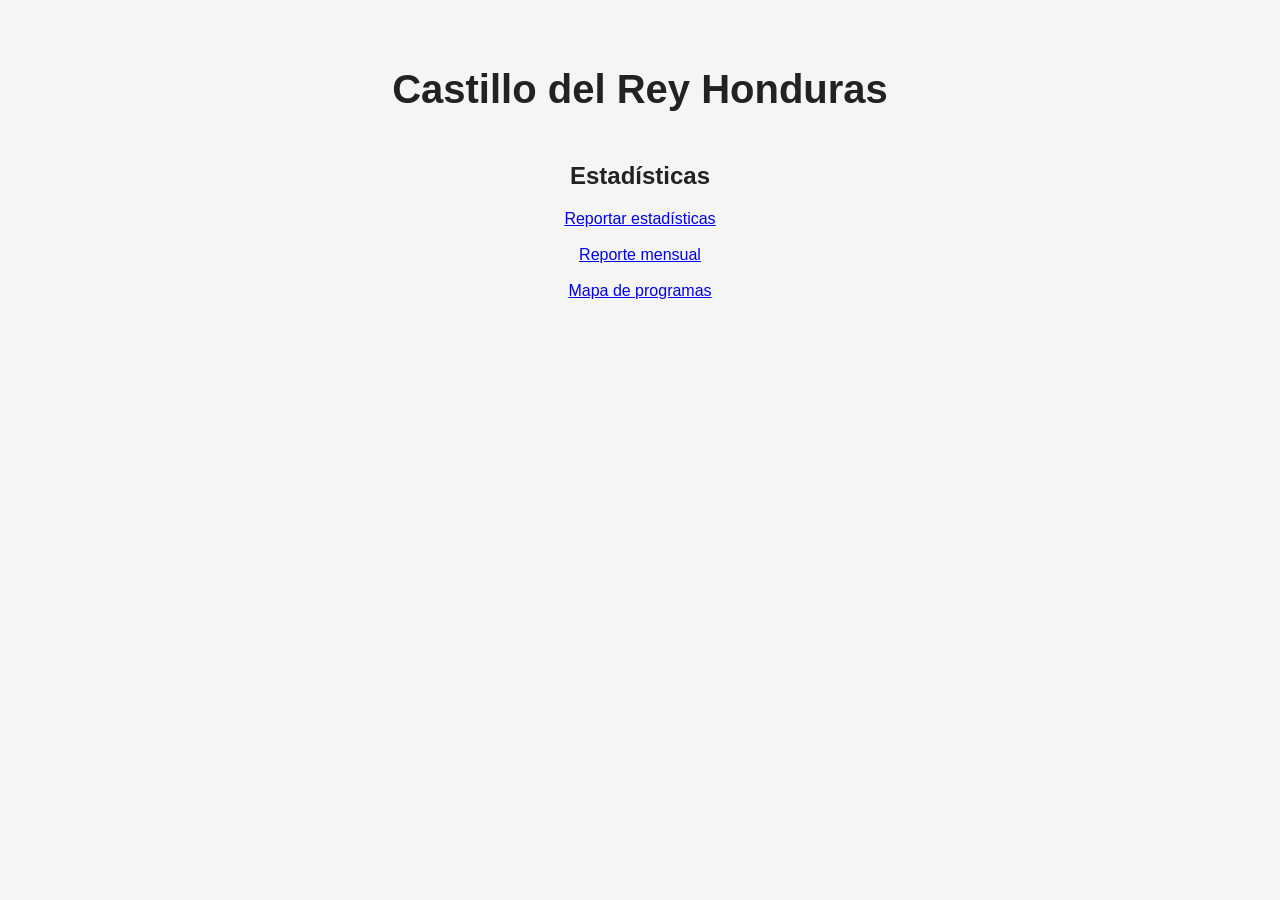
<file: index.html>
<!DOCTYPE html>

<html lang="es">
    
<head>

    <meta charset="UTF-8">

    <meta name="viewport"
          content="width=device-width, initial-scale=1.0">

    <title>Castillo del Rey Honduras</title>

    <link rel="stylesheet" href="style.css">

</head>

<body>

    <h1>
        Castillo del Rey Honduras
    </h1>

    <h2>
        Estadísticas
    </h2>

    <!-- Reportar estadísticas -->
    <a 
        href="https://beautiful-sfogliatella-df7257.netlify.app/reportar.html"
        target="_blank"
        class="boton">
        Reportar estadísticas
    </a>

    <br><br>

    <!-- Reporte mensual -->
    <a 
        href="https://forms.gle/ZvSpjcFV5zgpvdb8A"
        target="_blank"
        class="boton">
        Reporte mensual
    </a>

    <br><br>

    <a href="mapa.html">Mapa de programas</a>

    <br><br>

</body>

</html>
</file>
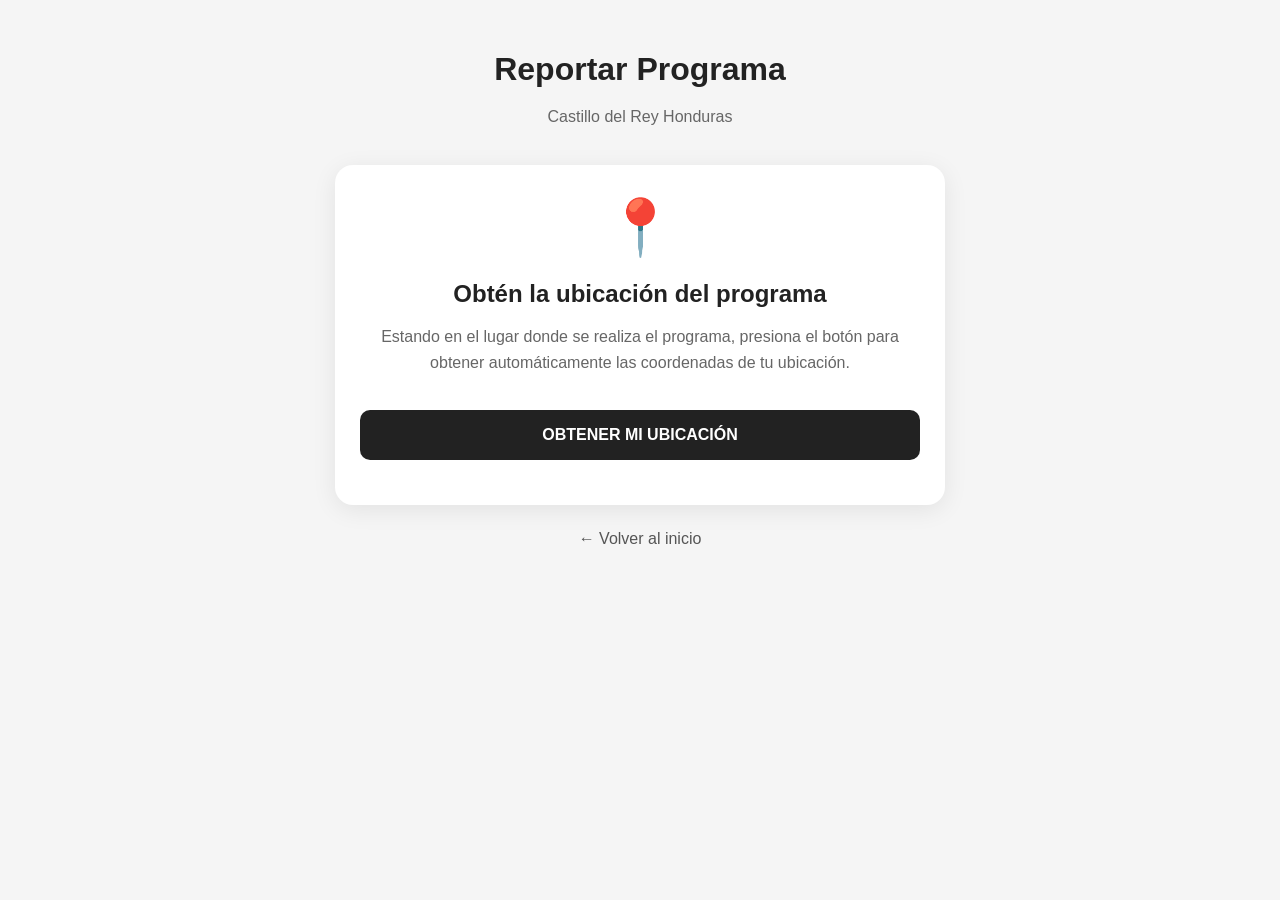
<file: Reportar.html>
<!DOCTYPE html>
<html lang="es">
<head>
    <meta charset="UTF-8">

    <meta name="viewport" content="width=device-width, initial-scale=1.0">

    <title>Reportar Programa | Castillo del Rey Honduras</title>

    <style>

        * {
            box-sizing: border-box;
        }

        body {
            margin: 0;
            font-family: Arial, Helvetica, sans-serif;
            background: #f5f5f5;
            color: #222;
        }

        .contenedor {
            width: 100%;
            max-width: 650px;
            margin: 0 auto;
            padding: 30px 20px 50px;
        }

        .encabezado {
            text-align: center;
            margin-bottom: 35px;
        }

        .encabezado h1 {
            font-size: 32px;
            margin-bottom: 10px;
        }

        .encabezado p {
            color: #666;
            line-height: 1.6;
        }

        .tarjeta {
            background: white;
            border-radius: 18px;
            padding: 30px 25px;
            box-shadow: 0 5px 25px rgba(0,0,0,0.08);
        }

        .icono {
            font-size: 55px;
            text-align: center;
            margin-bottom: 10px;
        }

        .titulo {
            text-align: center;
            font-size: 24px;
            margin-bottom: 10px;
        }

        .descripcion {
            text-align: center;
            color: #666;
            line-height: 1.6;
            margin-bottom: 25px;
        }

        button {
            width: 100%;
            border: none;
            border-radius: 10px;
            padding: 16px;
            font-size: 16px;
            font-weight: bold;
            cursor: pointer;
            margin-top: 10px;
        }

        #botonUbicacion {
            background: #222;
            color: white;
        }

        #botonCopiar {
            background: #e9e9e9;
            color: #222;
            display: none;
        }

        #botonFormulario {
            background: #222;
            color: white;
            display: none;
        }

        #botonUbicacion:disabled {
            opacity: 0.6;
            cursor: wait;
        }

        .resultado {
            display: none;
            margin-top: 25px;
            padding: 20px;
            border-radius: 12px;
            background: #f1f1f1;
            text-align: center;
        }

        .coordenadas {
            font-size: 18px;
            font-weight: bold;
            word-break: break-word;
            margin: 15px 0;
        }

        .estado {
            text-align: center;
            margin-top: 15px;
            color: #666;
            line-height: 1.5;
        }

        .error {
            color: #b00020;
        }

        .exito {
            color: #16803c;
        }

        .volver {
            display: block;
            text-align: center;
            margin-top: 25px;
            color: #555;
            text-decoration: none;
        }

        @media (max-width: 600px) {

            .contenedor {
                padding: 20px 15px 40px;
            }

            .encabezado h1 {
                font-size: 27px;
            }

            .tarjeta {
                padding: 25px 20px;
            }

        }

    </style>
</head>

<body>

    <main class="contenedor">

        <div class="encabezado">

            <h1>Reportar Programa</h1>

            <p>
                Castillo del Rey Honduras
            </p>

        </div>


        <div class="tarjeta">

            <div class="icono">
                📍
            </div>

            <h2 class="titulo">
                Obtén la ubicación del programa
            </h2>

            <p class="descripcion">
                Estando en el lugar donde se realiza el programa,
                presiona el botón para obtener automáticamente
                las coordenadas de tu ubicación.
            </p>


            <button id="botonUbicacion">
                OBTENER MI UBICACIÓN
            </button>


            <div id="estado" class="estado"></div>


            <div id="resultado" class="resultado">

                <strong>
                    Tu ubicación:
                </strong>

                <div id="coordenadas" class="coordenadas">
                </div>


                <button id="botonCopiar">
                    COPIAR COORDENADAS
                </button>


                <button id="botonFormulario">
                    IR AL FORMULARIO
                </button>

            </div>

        </div>


        <a href="index.html" class="volver">
            ← Volver al inicio
        </a>

    </main>


    <script>

        const botonUbicacion =
            document.getElementById("botonUbicacion");

        const botonCopiar =
            document.getElementById("botonCopiar");

        const botonFormulario =
            document.getElementById("botonFormulario");

        const resultado =
            document.getElementById("resultado");

        const coordenadasElemento =
            document.getElementById("coordenadas");

        const estado =
            document.getElementById("estado");


        let coordenadas = "";


        botonUbicacion.addEventListener("click", function () {

            estado.className = "estado";

            estado.textContent =
                "Obteniendo tu ubicación...";

            botonUbicacion.disabled = true;


            if (!navigator.geolocation) {

                estado.className =
                    "estado error";

                estado.textContent =
                    "Tu navegador no permite obtener la ubicación.";

                botonUbicacion.disabled = false;

                return;
            }


            navigator.geolocation.getCurrentPosition(

                function (position) {

                    const latitud =
                        position.coords.latitude;

                    const longitud =
                        position.coords.longitude;


                    coordenadas =
                        latitud.toFixed(6) +
                        ", " +
                        longitud.toFixed(6);


                    coordenadasElemento.textContent =
                        coordenadas;


                    resultado.style.display =
                        "block";

                    botonCopiar.style.display =
                        "block";

                    botonFormulario.style.display =
                        "block";


                    estado.className =
                        "estado exito";

                    estado.textContent =
                        "¡Ubicación obtenida correctamente!";


                    botonUbicacion.disabled =
                        false;

                },


                function (error) {

                    botonUbicacion.disabled =
                        false;

                    estado.className =
                        "estado error";


                    if (error.code === 1) {

                        estado.textContent =
                            "No se permitió el acceso a la ubicación. " +
                            "Activa el permiso de ubicación en tu navegador.";

                    } else if (error.code === 2) {

                        estado.textContent =
                            "No fue posible determinar tu ubicación. " +
                            "Verifica que el GPS o la ubicación estén activados.";

                    } else if (error.code === 3) {

                        estado.textContent =
                            "La ubicación tardó demasiado. " +
                            "Intenta nuevamente.";

                    } else {

                        estado.textContent =
                            "Ocurrió un error al obtener la ubicación.";

                    }

                },


                {
                    enableHighAccuracy: true,
                    timeout: 15000,
                    maximumAge: 0
                }

            );

        });


        botonCopiar.addEventListener("click", function () {

            navigator.clipboard.writeText(coordenadas)

                .then(function () {

                    botonCopiar.textContent =
                        "✓ COORDENADAS COPIADAS";

                    estado.className =
                        "estado exito";

                    estado.textContent =
                        "Ahora abre el formulario y pega las coordenadas en " +
                        "\"Ubicación del programa\".";

                })

                .catch(function () {

                    estado.className =
                        "estado error";

                    estado.textContent =
                        "No se pudieron copiar automáticamente. " +
                        "Mantén presionadas las coordenadas para copiarlas.";

                });

        });


        botonFormulario.addEventListener("click", function () {

            window.open(
                "https://docs.google.com/forms/d/1u6oaay4VuT4RdH1Fl9MFPJ-GdMb7mIO170-69RZfcgc/viewform",
                "_blank"
            );

        });

    </script>

</body>
</html>
</file>
<file: style.css>
body {

    font-family: Arial, sans-serif;

    background: #f5f5f5;

    color: #222;

    margin: 0;

    padding: 40px;

    text-align: center;

}


h1 {

    font-size: 40px;

    margin-bottom: 50px;

}


h2 {

    margin-top: 40px;

}


p {

    font-size: 18px;

}
</file>
